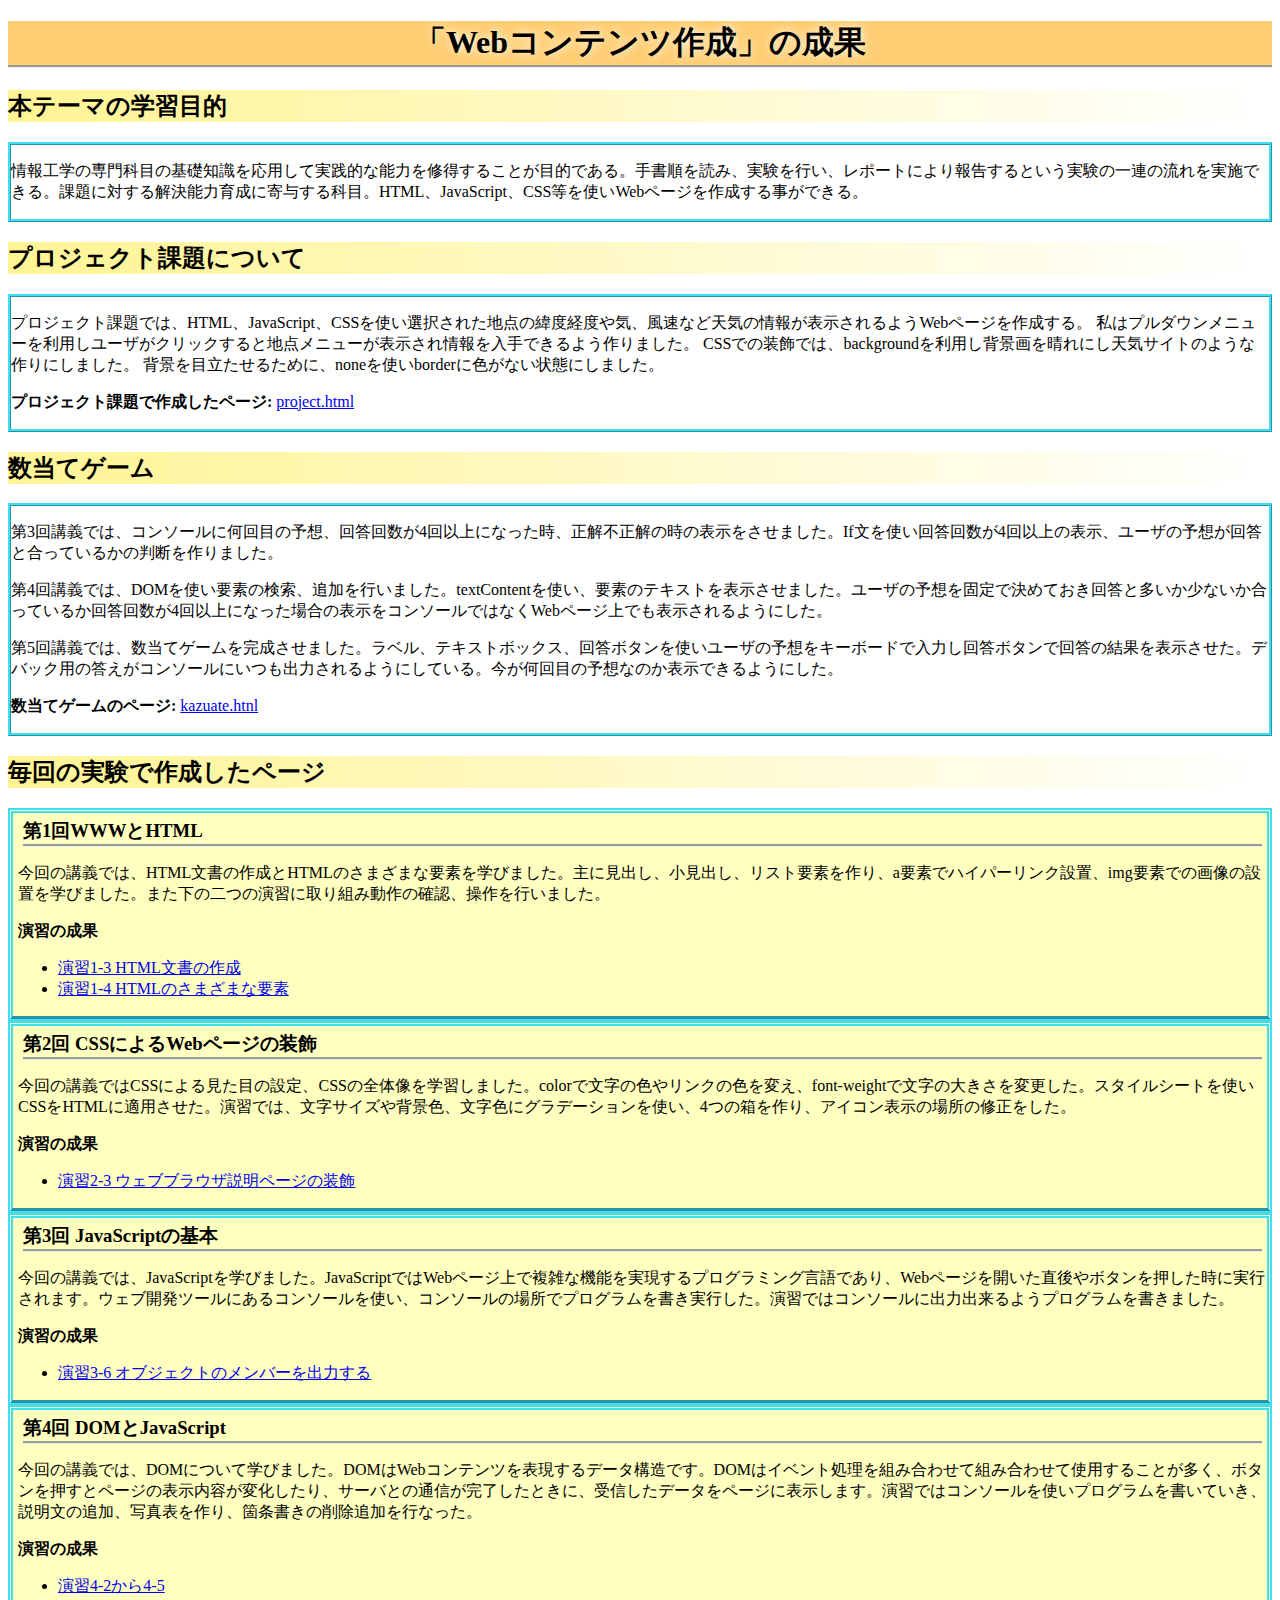
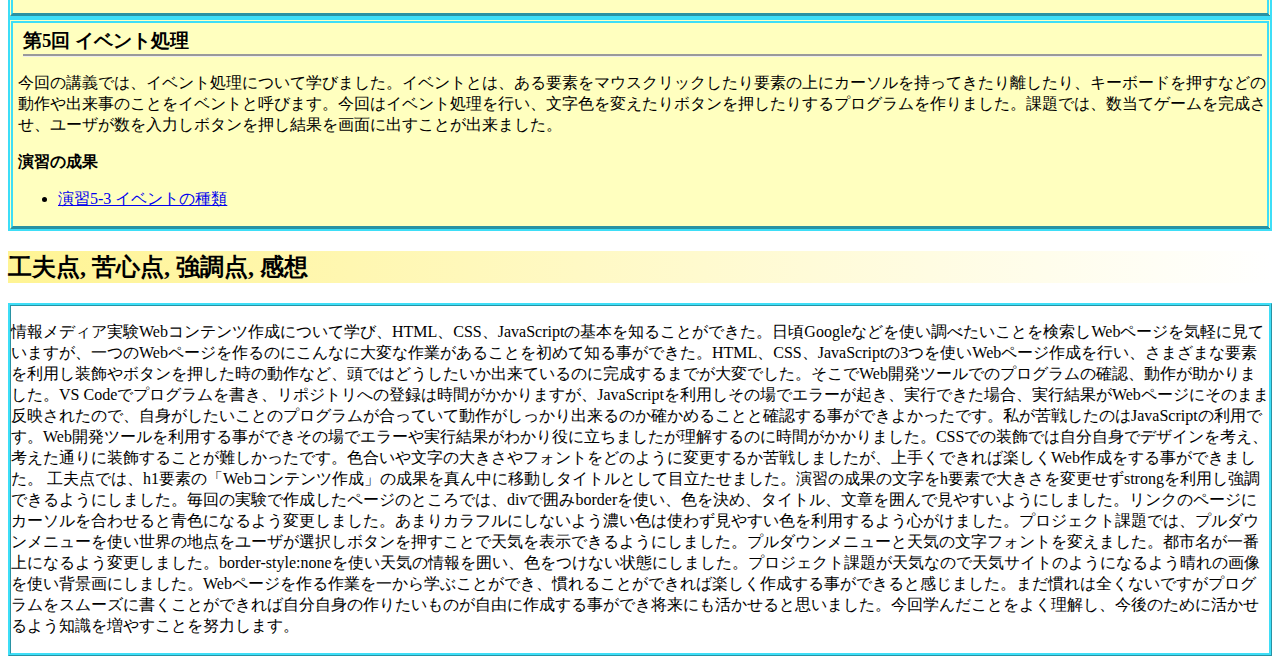
<file: index.html>
<!DOCTYPE html>
<html>
  <head>
    <meta charset="utf-8">
    <title>プロジェクト課題</title>
    <link rel="stylesheet" href="style.css">
  </head>

    <h1>「Webコンテンツ作成」の成果</h1>

    <h2 id="aaa">本テーマの学習目的</h2>
    <div id="en">
      <p>情報工学の専門科目の基礎知識を応用して実践的な能力を修得することが目的である。手書順を読み、実験を行い、レポートにより報告するという実験の一連の流れを実施できる。課題に対する解決能力育成に寄与する科目。HTML、JavaScript、CSS等を使いWebページを作成する事ができる。
      </p>
    </div>
   
    <h2 id="aaa">プロジェクト課題について</h2>
    <div id="en">
      <p>プロジェクト課題では、HTML、JavaScript、CSSを使い選択された地点の緯度経度や気、風速など天気の情報が表示されるようWebページを作成する。
      私はプルダウンメニューを利用しユーザがクリックすると地点メニューが表示され情報を入手できるよう作りました。
      CSSでの装飾では、backgroundを利用し背景画を晴れにし天気サイトのような作りにしました。
      背景を目立たせるために、noneを使いborderに色がない状態にしました。
      </p>
      <p><strong>プロジェクト課題で作成したページ:</strong>
      <a href="https://g284902022.github.io/medialabo/project.html" target="_blank">project.html</a>
      </p>
    </div>
    
    

    <h2 id="aaa">数当てゲーム</h2>
    <div id="en">
      <p>第3回講義では、コンソールに何回目の予想、回答回数が4回以上になった時、正解不正解の時の表示をさせました。If文を使い回答回数が4回以上の表示、ユーザの予想が回答と合っているかの判断を作りました。</p>
      <p>第4回講義では、DOMを使い要素の検索、追加を行いました。textContentを使い、要素のテキストを表示させました。ユーザの予想を固定で決めておき回答と多いか少ないか合っているか回答回数が4回以上になった場合の表示をコンソールではなくWebページ上でも表示されるようにした。</p>
      <p>第5回講義では、数当てゲームを完成させました。ラベル、テキストボックス、回答ボタンを使いユーザの予想をキーボードで入力し回答ボタンで回答の結果を表示させた。デバック用の答えがコンソールにいつも出力されるようにしている。今が何回目の予想なのか表示できるようにした。</p>
      <p><strong>数当てゲームのページ:</strong>
        <a href="https://g284902022.github.io/medialabo/kazuate.html" target="_blank">kazuate.htnl</a>
      </p>
    </div>
    

    <h2 id="aaa">毎回の実験で作成したページ</h2> 
    
    <div id="kougi">
      <h3>第1回WWWとHTML</h3>
    <p>今回の講義では、HTML文書の作成とHTMLのさまざまな要素を学びました。主に見出し、小見出し、リスト要素を作り、a要素でハイパーリンク設置、img要素での画像の設置を学びました。また下の二つの演習に取り組み動作の確認、操作を行いました。</p>
    <p><strong>演習の成果</strong></p>
    <ul>
      <li><a href="https://g284902022.github.io/medialabo/practice-html/structure.html" target="_blank">演習1-3 HTML文書の作成</a></li>
      <li><a href="https://g284902022.github.io/medialabo/practice-html/elements.html" target="_blank">演習1-4 HTMLのさまざまな要素</a></li>
    </ul>
    </div>
    
    <div id="kougi">
    <h3>第2回 CSSによるWebページの装飾</h3>
    <p>今回の講義ではCSSによる見た目の設定、CSSの全体像を学習しました。colorで文字の色やリンクの色を変え、font-weightで文字の大きさを変更した。スタイルシートを使いCSSをHTMLに適用させた。演習では、文字サイズや背景色、文字色にグラデーションを使い、4つの箱を作り、アイコン表示の場所の修正をした。</p>
    <p><strong>演習の成果</strong></p>
    <ul>
      <li><a href="https://g284902022.github.io/medialabo/practice-css/browser-intro.html" target="_brank">演習2-3 ウェブブラウザ説明ページの装飾</a></li>
    </ul>
    </div>

    <div id="kougi">
     <h3>第3回 JavaScriptの基本</h3>
    <p>今回の講義では、JavaScriptを学びました。JavaScriptではWebページ上で複雑な機能を実現するプログラミング言語であり、Webページを開いた直後やボタンを押した時に実行されます。ウェブ開発ツールにあるコンソールを使い、コンソールの場所でプログラムを書き実行した。演習ではコンソールに出力出来るようプログラムを書きました。</p>
    <p><strong>演習の成果</strong></p>
    <ul>
      <li><a href="https://g284902022.github.io/medialabo/practice-js/obj-practice.html" target="_brank">演習3-6 オブジェクトのメンバーを出力する</a></li>
    </ul> 
    </div>
    
    <div id="kougi">
      <h3>第4回 DOMとJavaScript</h3>
    <p>今回の講義では、DOMについて学びました。DOMはWebコンテンツを表現するデータ構造です。DOMはイベント処理を組み合わせて組み合わせて使用することが多く、ボタンを押すとページの表示内容が変化したり、サーバとの通信が完了したときに、受信したデータをページに表示します。演習ではコンソールを使いプログラムを書いていき、説明文の追加、写真表を作り、箇条書きの削除追加を行なった。</p>
    <p><strong>演習の成果</strong></p>
    <ul>
      <li><a href="practice-dom/dom-exercise.html" target="_brank">演習4-2から4-5</a></li>
    </ul>
    </div>
    
    <div id="kougi">
      <h3>第5回 イベント処理</h3>
    <p>今回の講義では、イベント処理について学びました。イベントとは、ある要素をマウスクリックしたり要素の上にカーソルを持ってきたり離したり、キーボードを押すなどの動作や出来事のことをイベントと呼びます。今回はイベント処理を行い、文字色を変えたりボタンを押したりするプログラムを作りました。課題では、数当てゲームを完成させ、ユーザが数を入力しボタンを押し結果を画面に出すことが出来ました。</p>
    <p><strong>演習の成果</strong></p>
    <ul>
      <li><a href="practice-event/event-list.html" target="_brank">演習5-3 イベントの種類</a></li>
    </ul>
    </div>

    <h2 id="aaa">工夫点, 苦心点, 強調点, 感想</h2>
    <div id="en">
      <p>情報メディア実験Webコンテンツ作成について学び、HTML、CSS、JavaScriptの基本を知ることができた。日頃Googleなどを使い調べたいことを検索しWebページを気軽に見ていますが、一つのWebページを作るのにこんなに大変な作業があることを初めて知る事ができた。HTML、CSS、JavaScriptの3つを使いWebページ作成を行い、さまざまな要素を利用し装飾やボタンを押した時の動作など、頭ではどうしたいか出来ているのに完成するまでが大変でした。そこでWeb開発ツールでのプログラムの確認、動作が助かりました。VS Codeでプログラムを書き、リポジトリへの登録は時間がかかりますが、JavaScriptを利用しその場でエラーが起き、実行できた場合、実行結果がWebページにそのまま反映されたので、自身がしたいことのプログラムが合っていて動作がしっかり出来るのか確かめることと確認する事ができよかったです。私が苦戦したのはJavaScriptの利用です。Web開発ツールを利用する事ができその場でエラーや実行結果がわかり役に立ちましたが理解するのに時間がかかりました。CSSでの装飾では自分自身でデザインを考え、考えた通りに装飾することが難しかったです。色合いや文字の大きさやフォントをどのように変更するか苦戦しましたが、上手くできれば楽しくWeb作成をする事ができました。
        工夫点では、h1要素の「Webコンテンツ作成」の成果を真ん中に移動しタイトルとして目立たせました。演習の成果の文字をh要素で大きさを変更せずstrongを利用し強調できるようにしました。毎回の実験で作成したページのところでは、divで囲みborderを使い、色を決め、タイトル、文章を囲んで見やすいようにしました。リンクのページにカーソルを合わせると青色になるよう変更しました。あまりカラフルにしないよう濃い色は使わず見やすい色を利用するよう心がけました。プロジェクト課題では、プルダウンメニューを使い世界の地点をユーザが選択しボタンを押すことで天気を表示できるようにしました。プルダウンメニューと天気の文字フォントを変えました。都市名が一番上になるよう変更しました。border-style:noneを使い天気の情報を囲い、色をつけない状態にしました。プロジェクト課題が天気なので天気サイトのようになるよう晴れの画像を使い背景画にしました。Webページを作る作業を一から学ぶことができ、慣れることができれば楽しく作成する事ができると感じました。まだ慣れは全くないですがプログラムをスムーズに書くことができれば自分自身の作りたいものが自由に作成する事ができ将来にも活かせると思いました。今回学んだことをよく理解し、今後のために活かせるよう知識を増やすことを努力します。
    </p>
    </div>
  </body>
</html>
</file>
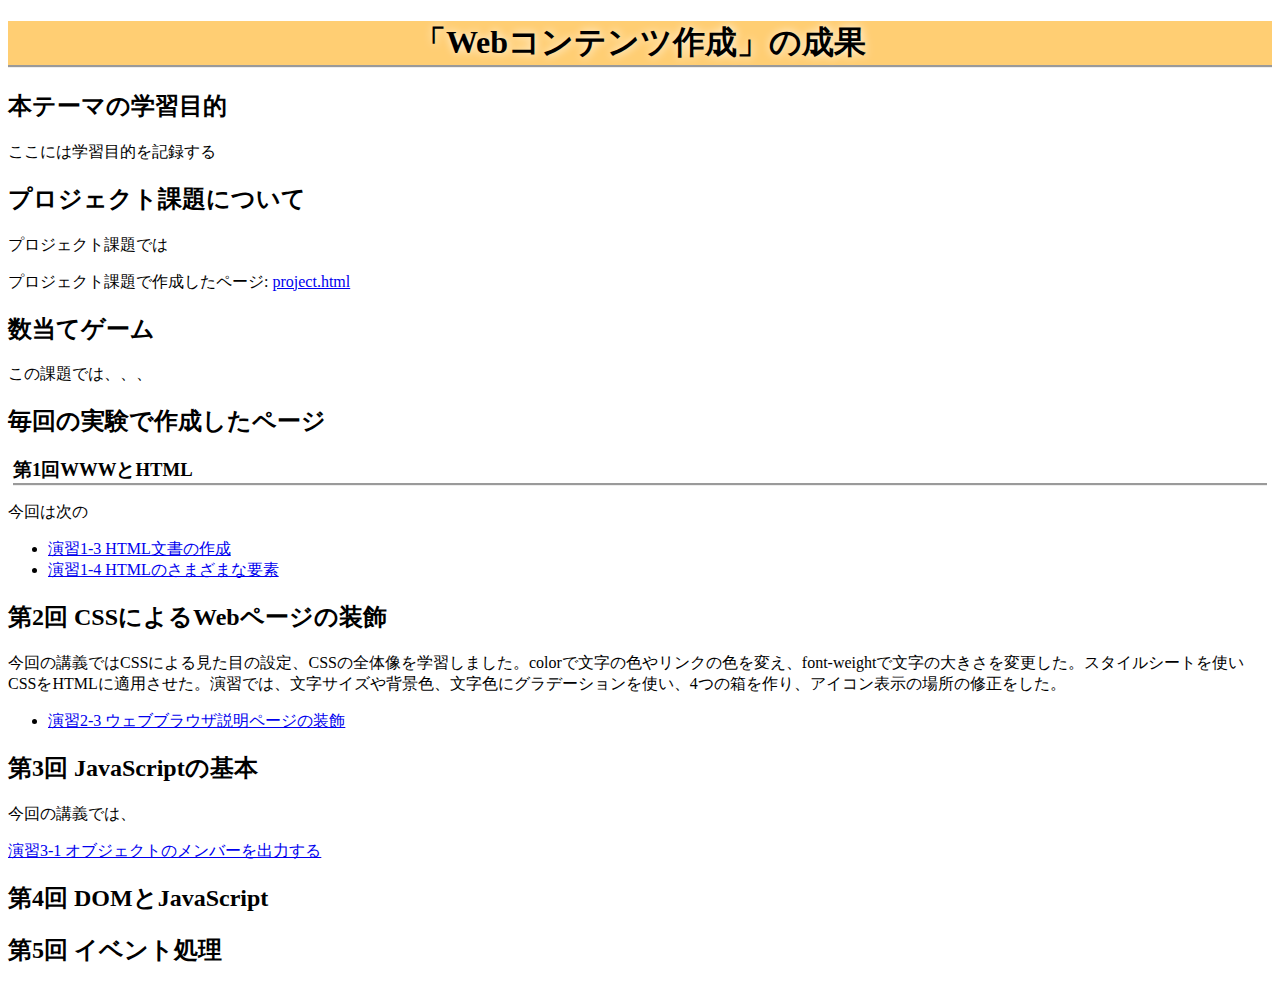
<file: index2.html>
<!DOCTYPE html>
<html>
  <head>
    <meta charset="utf-8">
    <title>プロジェクト課題</title>
    <link rel="stylesheet" href="style.css">
  </head>
  <body>
    <h1>「Webコンテンツ作成」の成果</h1>
    <h2>本テーマの学習目的</h2>
    <p>ここには学習目的を記録する</p>
    <h2>プロジェクト課題について</h2>
    <p>プロジェクト課題では</p>
    <p>プロジェクト課題で作成したページ:
      <a href="https://g284902022.github.io/medialabo/project.html" target="_blank">project.html</a>
    </p>
    <h2>数当てゲーム</h2>
    <p>この課題では、、、</p>
    <h2>毎回の実験で作成したページ</h2>
    <div>
      <h3>第1回WWWとHTML</h3>
    <p>今回は次の</p>
    <ul>
      <li><a href="https://g284902022.github.io/medialabo/practice-html/structure.html" target="_blank">演習1-3 HTML文書の作成</a></li>
      <li><a href="https://g284902022.github.io/medialabo/practice-html/elements.html" target="_blank">演習1-4 HTMLのさまざまな要素</a></li>
    </ul>
    </div>
    

    <h2>第2回 CSSによるWebページの装飾</h2>
    <p>今回の講義ではCSSによる見た目の設定、CSSの全体像を学習しました。colorで文字の色やリンクの色を変え、font-weightで文字の大きさを変更した。スタイルシートを使いCSSをHTMLに適用させた。演習では、文字サイズや背景色、文字色にグラデーションを使い、4つの箱を作り、アイコン表示の場所の修正をした。</p>
    <ul>
      <li><a href="https://g284902022.github.io/medialabo/practice-css/browser-intro.html" target="_brank">演習2-3 ウェブブラウザ説明ページの装飾</a></li>
    </ul>
    <h2>第3回 JavaScriptの基本</h2>
    <p>今回の講義では、</p>
    <li><a href="https://g284902022.github.io/medialabo/practice-js/obj-practice.html" target="_brank">演習3-1 オブジェクトのメンバーを出力する</a></li>

    <h2>第4回 DOMとJavaScript</h2>

    <h2>第5回 イベント処理</h2>

  </body>
</html>
</file>
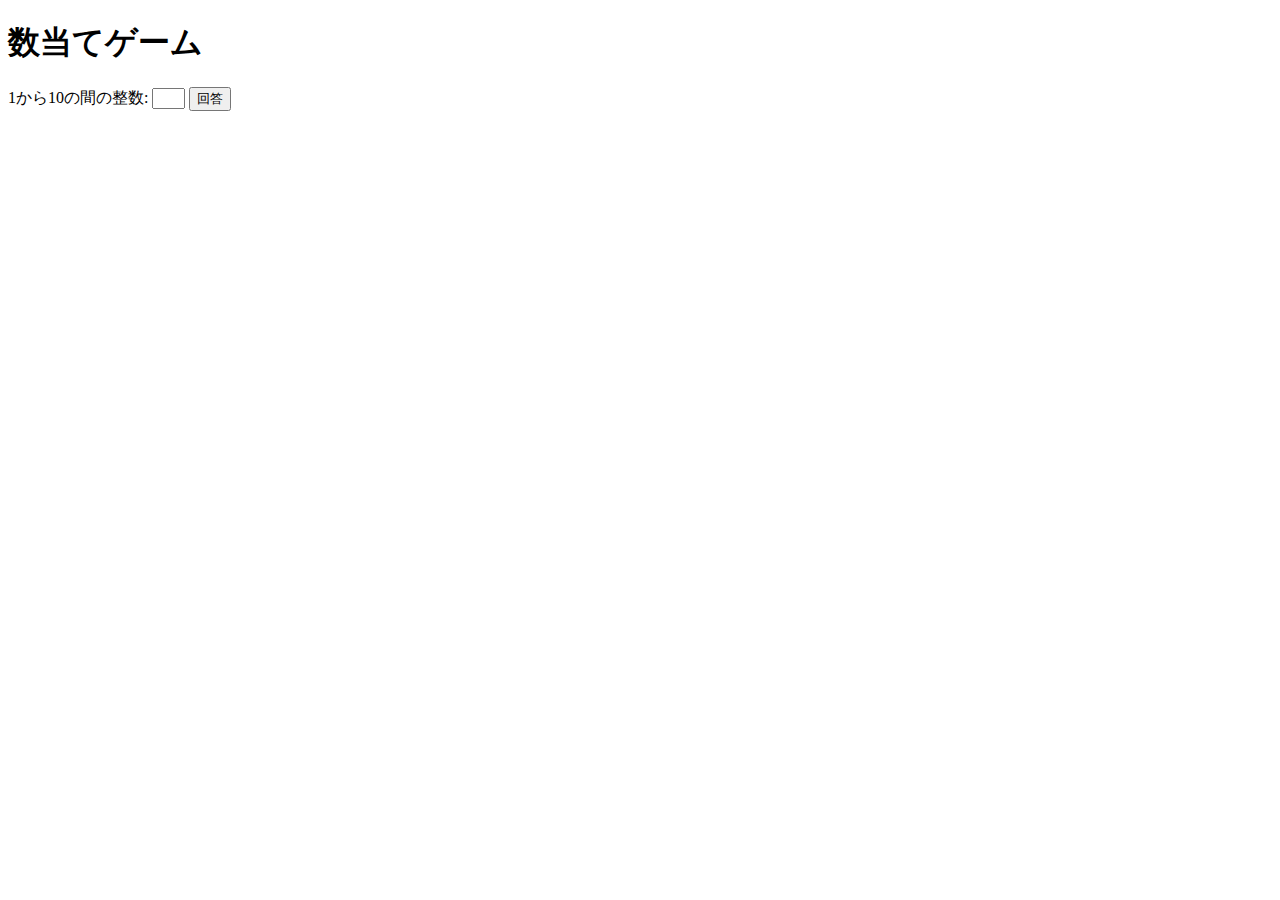
<file: kazuate.html>
<!DOCTYPE html>
<html>
  <head>
    <meta charset="utf-8">
    <title>数当てゲーム</title>
    <script src="kazuate.js" defer></script>
  </head>

  <body>
    <h1>数当てゲーム</h1>
    <label for="yosoo">1から10の間の整数: </label>
    <input type="text" name="yosoo" size="1">
    <button id="hantei">回答</button>

    <p><span id="kaisu"></span><span id="kaime"></span><span id="answer"></span></p>
    <p id="result"></p>
  </body>
</html>
</file>
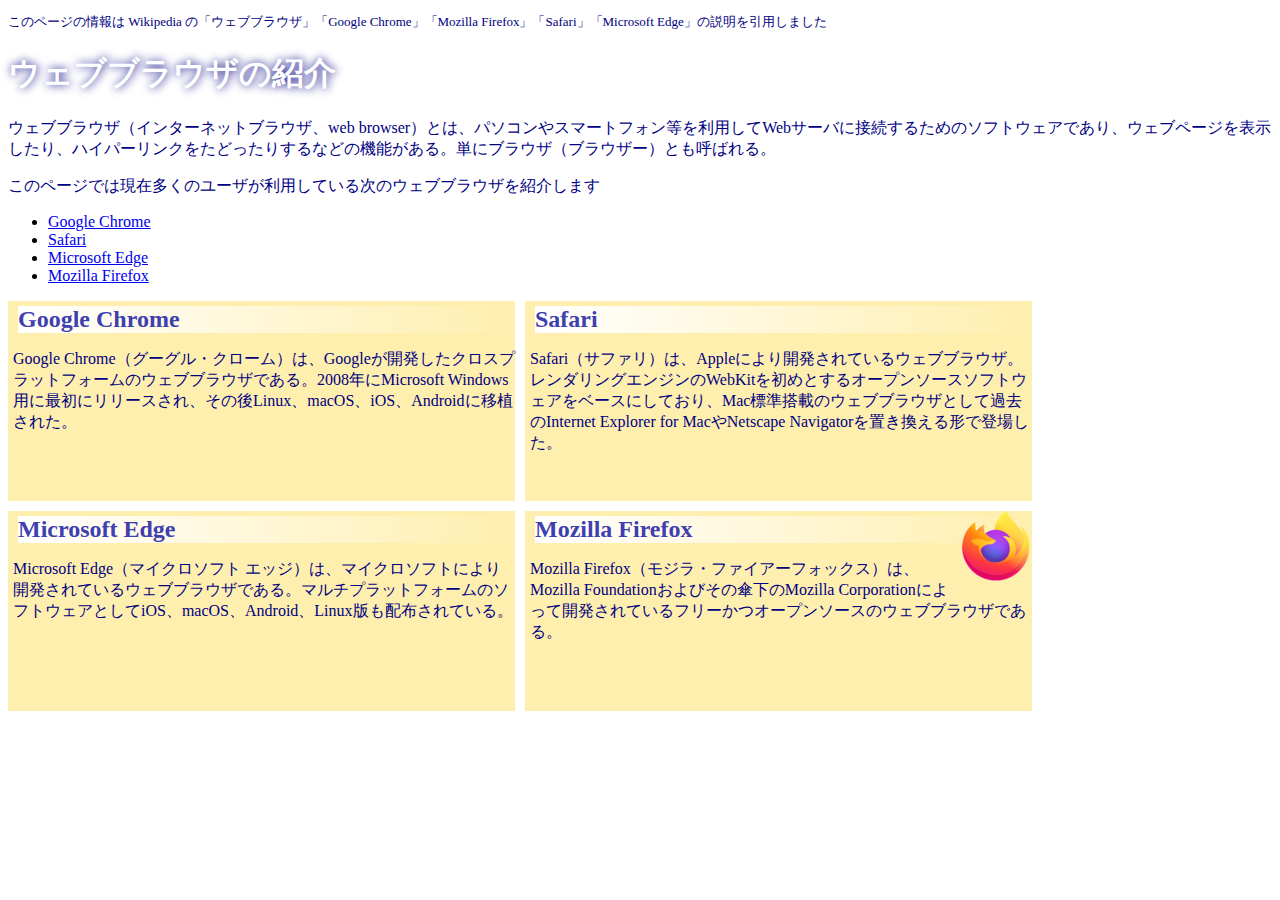
<file: practice-css/browser-intro.html>
<!doctype html>
<html lang="ja">
<head>
    <meta charset="utf-8">
    <title>ウェブブラウザの紹介</title>
	<link rel="stylesheet" href="browser-intro.css">
</head>

<body>

<p class="info">このページの情報は Wikipedia の「ウェブブラウザ」「Google Chrome」「Mozilla Firefox」「Safari」「Microsoft Edge」の説明を引用しました</p>

<h1>ウェブブラウザの紹介</h1>

<p>ウェブブラウザ（インターネットブラウザ、web browser）とは、パソコンやスマートフォン等を利用してWebサーバに接続するためのソフトウェアであり、ウェブページを表示したり、ハイパーリンクをたどったりするなどの機能がある。単にブラウザ（ブラウザー）とも呼ばれる。</p>

<p>このページでは現在多くのユーザが利用している次のウェブブラウザを紹介します</p>
<ul>
	<li><a href="https://ja.wikipedia.org/wiki/Google_Chrome">Google Chrome<a></li>
	<li><a href="https://ja.wikipedia.org/wiki/Safari">Safari</a></li>
	<li><a href="https://ja.wikipedia.org/wiki/Microsoft_Edge">Microsoft Edge</a></li>
	<li><a href="https://ja.wikipedia.org/wiki/Mozilla_Firefox">Mozilla Firefox</a></li>
</ul>


<div id="zentai">

<div>
<h2>Google Chrome</h2>
<p>Google Chrome（グーグル・クローム）は、Googleが開発したクロスプラットフォームのウェブブラウザである。2008年にMicrosoft Windows用に最初にリリースされ、その後Linux、macOS、iOS、Androidに移植された。</p>
</div>

<div>
<h2>Safari</h2>
<p>Safari（サファリ）は、Appleにより開発されているウェブブラウザ。レンダリングエンジンのWebKitを初めとするオープンソースソフトウェアをベースにしており、Mac標準搭載のウェブブラウザとして過去のInternet Explorer for MacやNetscape Navigatorを置き換える形で登場した。</p>
</div>

<div>
<h2>Microsoft Edge</h2>
<p>Microsoft Edge（マイクロソフト エッジ）は、マイクロソフトにより開発されているウェブブラウザである。マルチプラットフォームのソフトウェアとしてiOS、macOS、Android、Linux版も配布されている。</p>
</div>

<div>
<img src="firefox_icon.png">
<h2>Mozilla Firefox</h2>
<p>Mozilla Firefox（モジラ・ファイアーフォックス）は、Mozilla Foundationおよびその傘下のMozilla Corporationによって開発されているフリーかつオープンソースのウェブブラウザである。</p>
</div>

</div>

</body>

</html>
</file>
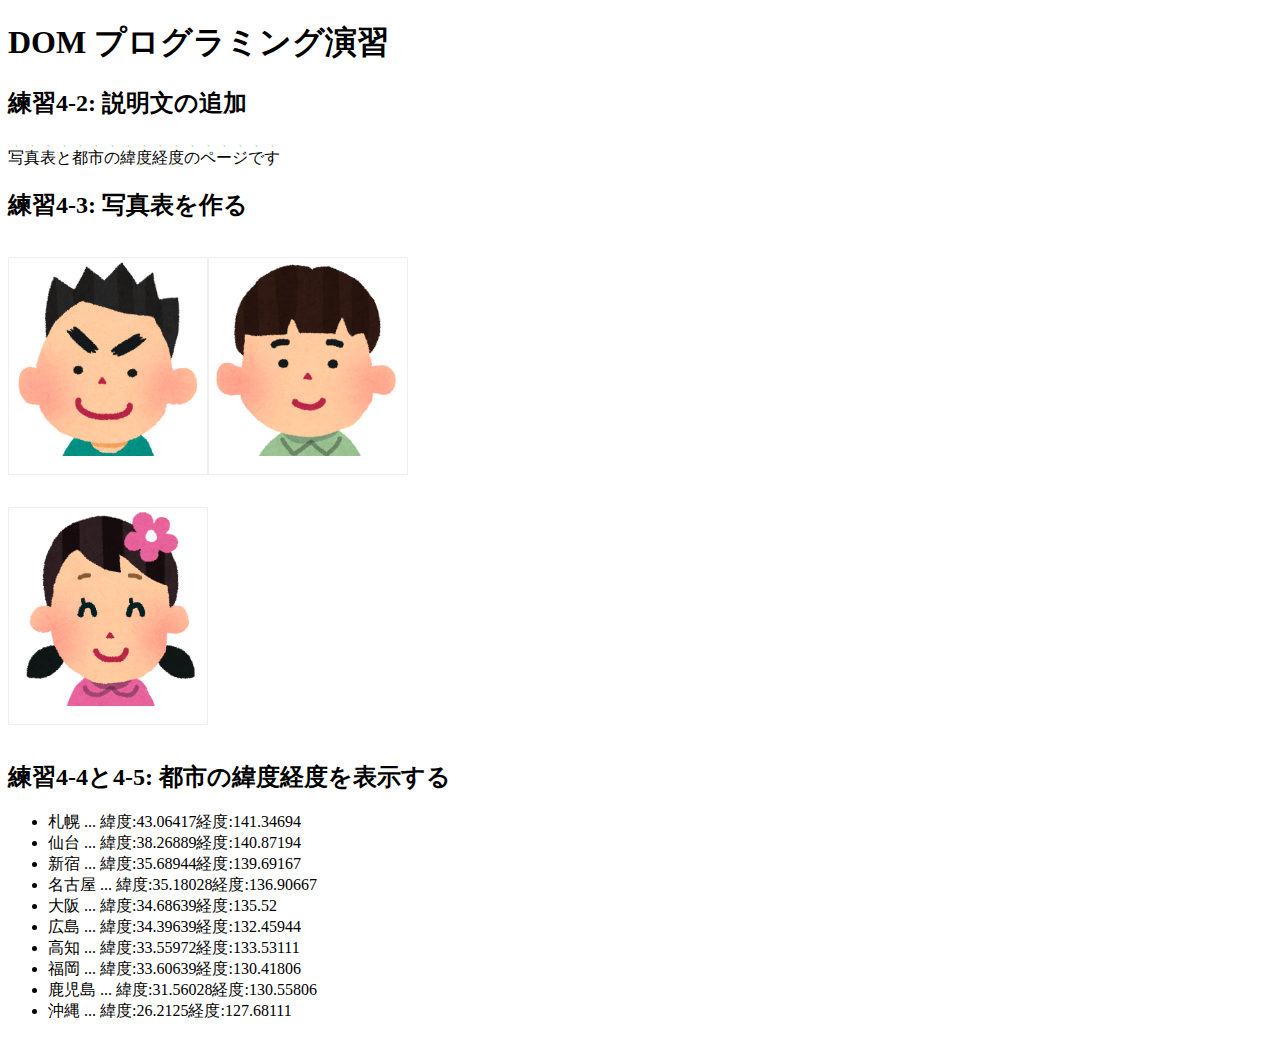
<file: practice-dom/dom-exercise.html>
<!DOCTYPE html>
<html>
  <head>
    <title>練習4-2から4-5</title>
	<link rel="stylesheet" href="dom-exercise.css">
	<script src="dom-exercise.js" defer></script>
  </head>

  <body>
	  <!-- 注意: 
		  このファイルをエディタで直接編集しないこと！
	  -->

	  <h1>DOM プログラミング演習</h1>

	  <h2 id="ex42">練習4-2: 説明文の追加</h2>

	  <h2>練習4-3: 写真表を作る</h2>
	  <div id="phototable"></div>

	  <h2>練習4-4と4-5: 都市の緯度経度を表示する</h2>
	  <ul id="location">
		<li>この要素は JavaScript プログラムで削除すること</li>
		<li>この要素は JavaScript プログラムで削除すること</li>
		<li>この要素は JavaScript プログラムで削除すること</li>
	  </ul>
  </body>
</html>
</file>
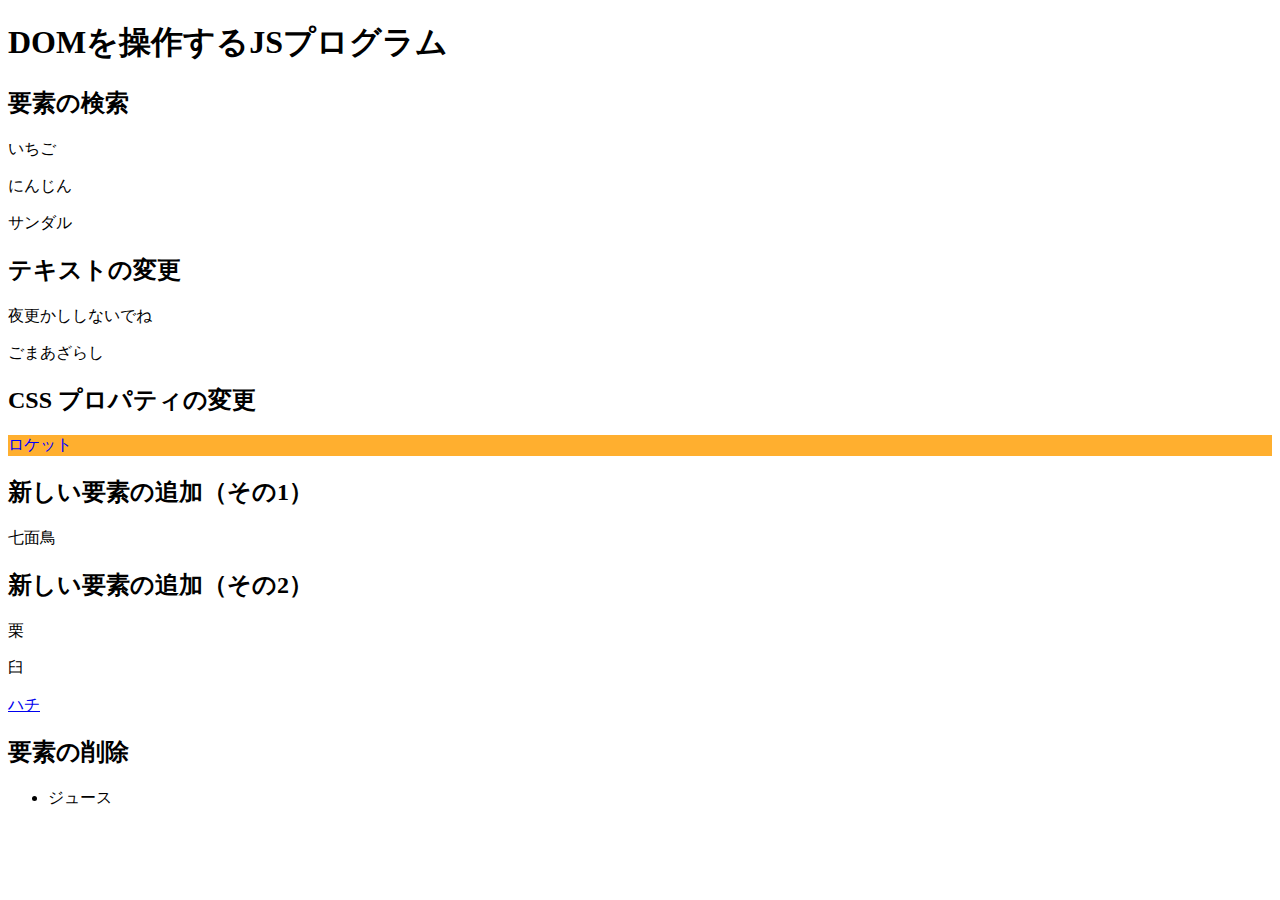
<file: practice-dom/dom-intro.html>
<!DOCTYPE html>
<html>
  <head>
    <title>DOMを操作するJSプログラム</title>
  </head>

  <body>
	  <h1>DOMを操作するJSプログラム</h1>
	  <script src="dom-intro.js" defer></script>

	  <h2>要素の検索</h2>
	  <p id="strawberry">いちご</p>
	  <p class="cands">にんじん</p>
	  <p class="cands">サンダル</p>

	  <h2>テキストの変更</h2>
	  <p id="yacht">ヨット</p>
	  <p>ごま<span id="solt">しお</span></p>

	  <h2>CSS プロパティの変更</h2>
	  <p id="rocket">ロケット</p>
	  
	  <h2 id="addition">新しい要素の追加（その1）</h2>

	  <h2>新しい要素の追加（その2）</h2>
	  <div id="sarukani">
		  <p>栗</p>
		  <p>臼</p>
	  </div>

	  <h2>要素の削除</h2>
	  <ul>
		  <li id="whale">クジラ</li>
		  <li>ジュース</li>
	  </ul>
  </body>
</html>
</file>
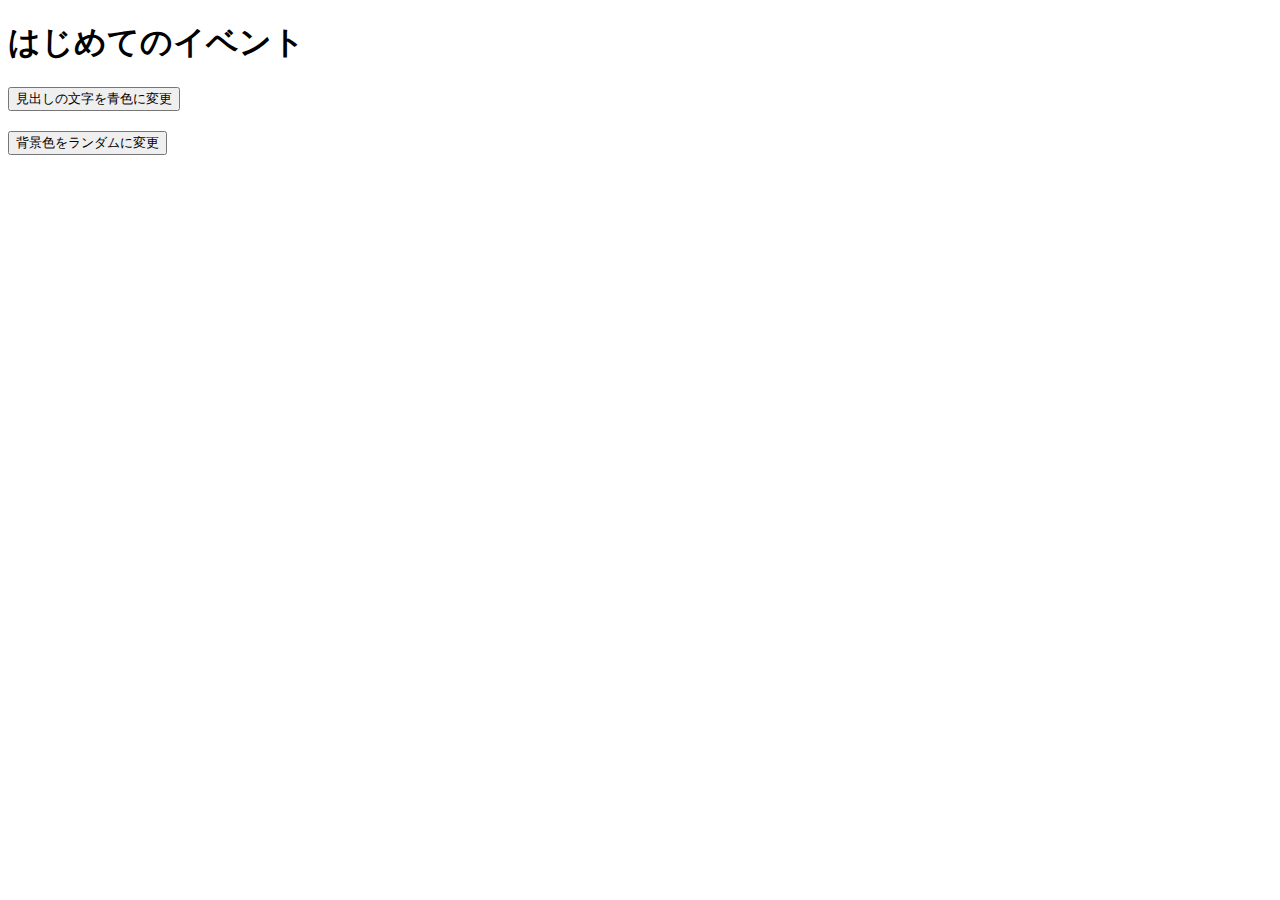
<file: practice-event/event-intro.html>
<!DOCTYPE html>
<html>
  <head>
    <title>はじめてのイベント</title>
	<link rel="stylesheet" href="event-intro.css">
	<script src="event-intro.js" defer></script>
  </head>

  <body>
    <h1>はじめてのイベント</h1>
	<button id="blue">見出しの文字を青色に変更</button>
	<button id="random">背景色をランダムに変更</button>
  </body>
</html>
</file>
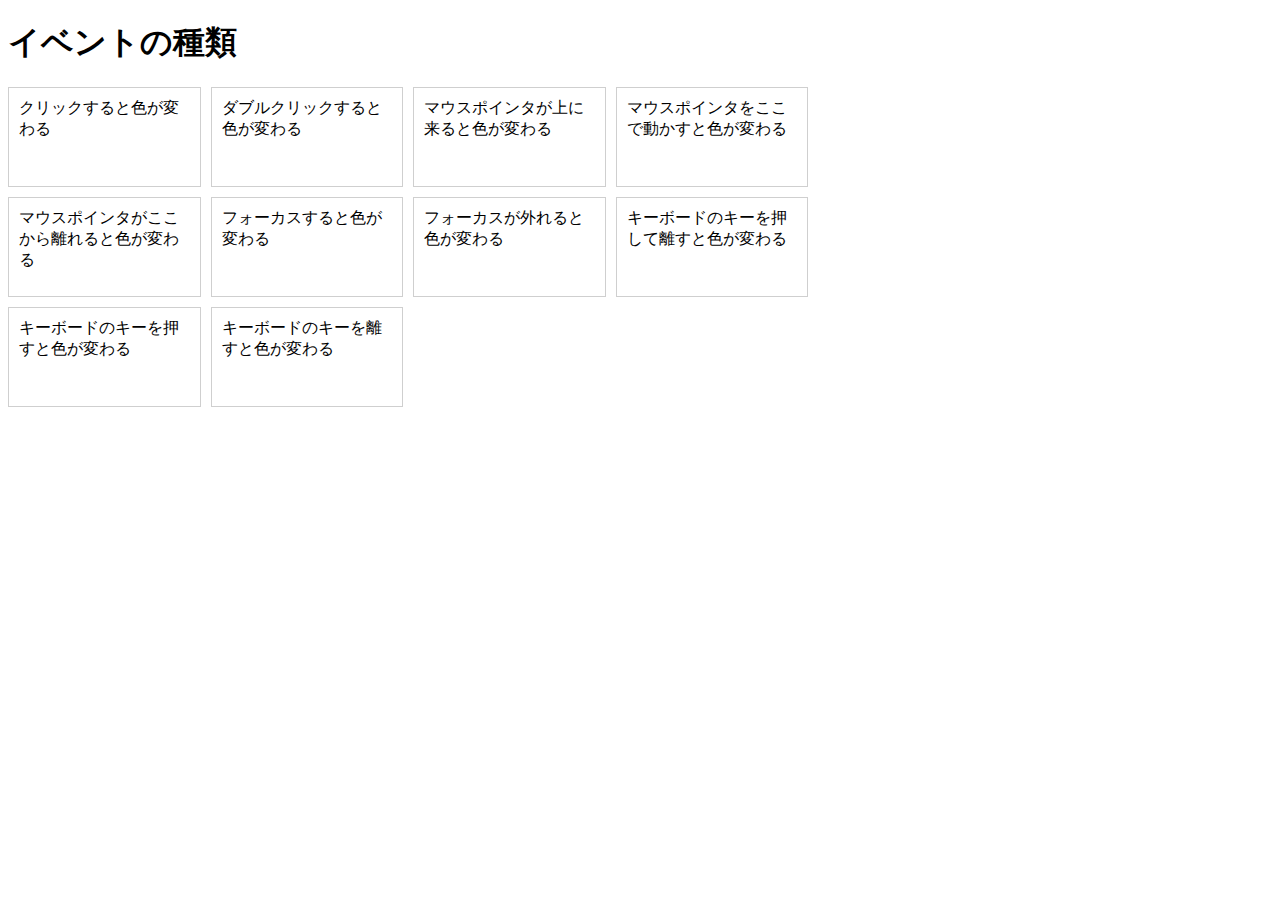
<file: practice-event/event-list.html>
<!DOCTYPE html>
<html>
  <head>
    <title>イベントの種類</title>
	<link rel="stylesheet" href="event-list.css">
	<script src="event-list.js" defer></script>
  </head>

  <body>
    <h1>イベントの種類</h1>
	<div id="main">
		<div class="cell" id="cell1">クリックすると色が変わる</div>
		<div class="cell" id="cell2">ダブルクリックすると色が変わる</div>
		<div class="cell" id="cell3">マウスポインタが上に来ると色が変わる</div>
		<div class="cell" id="cell4">マウスポインタをここで動かすと色が変わる</div>

		<div class="cell" id="cell5">マウスポインタがここから離れると色が変わる</div>
		<div class="cell" id="cell6" tabindex="1">フォーカスすると色が変わる</div>
		<div class="cell" id="cell7" tabindex="2">フォーカスが外れると色が変わる</div>
		<div class="cell" id="cell8" tabindex="3">キーボードのキーを押して離すと色が変わる</div>
		<div class="cell" id="cell9" tabindex="4">キーボードのキーを押すと色が変わる</div>
		<div class="cell" id="cell10" tabindex="5">キーボードのキーを離すと色が変わる</div>
  </body>
</html>
</file>
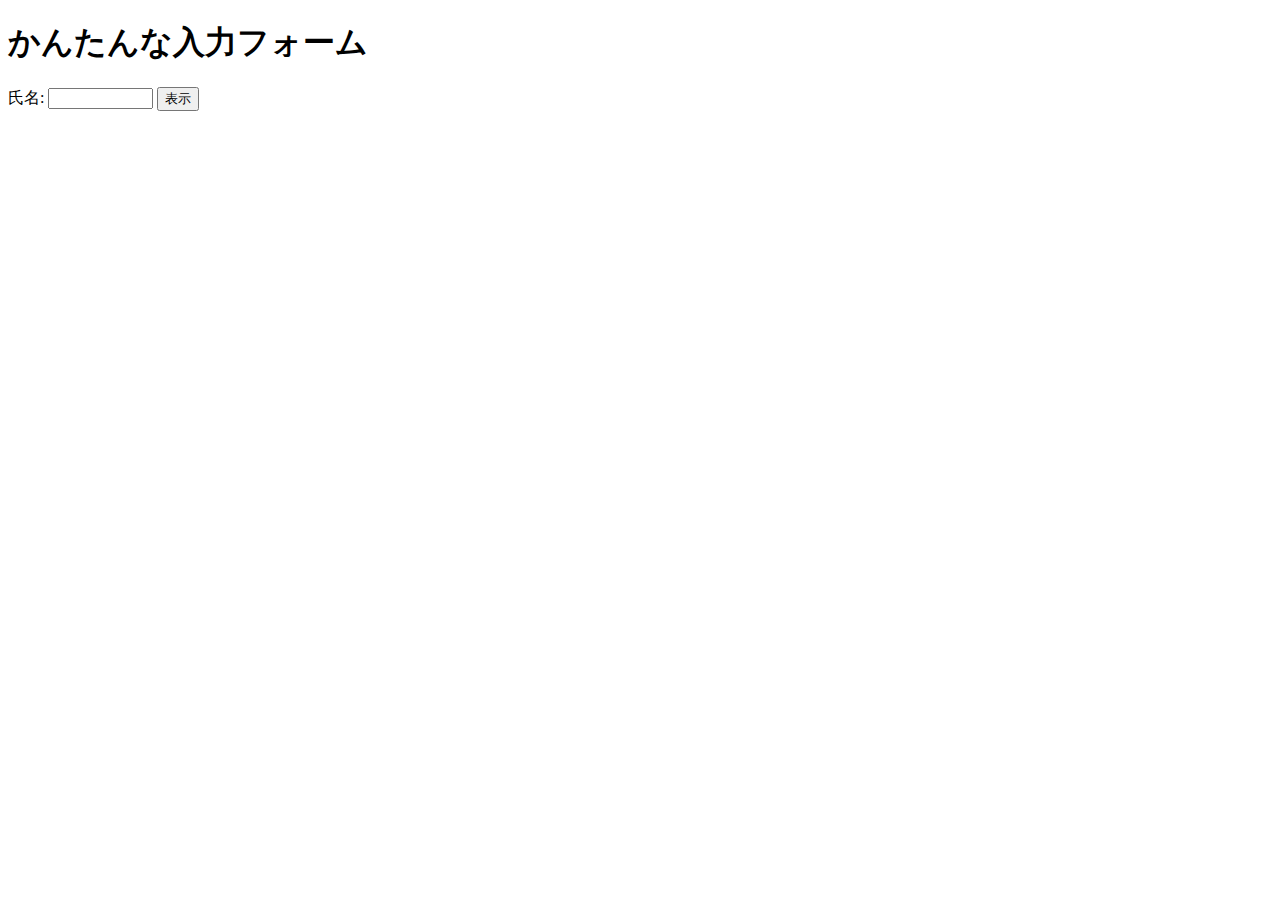
<file: practice-event/input-demo.html>
<!DOCTYPE html>
<html>
  <head>
    <title>かんたんな入力フォーム</title>
	<script src="input-demo.js" defer></script>
  </head>

  <body>
    <h1>かんたんな入力フォーム</h1>
	<label for="shimei">氏名: </label>
	<input type="text" name="shimei" size="10">
	<button id="print">表示</button>
  </body>
</html>
</file>
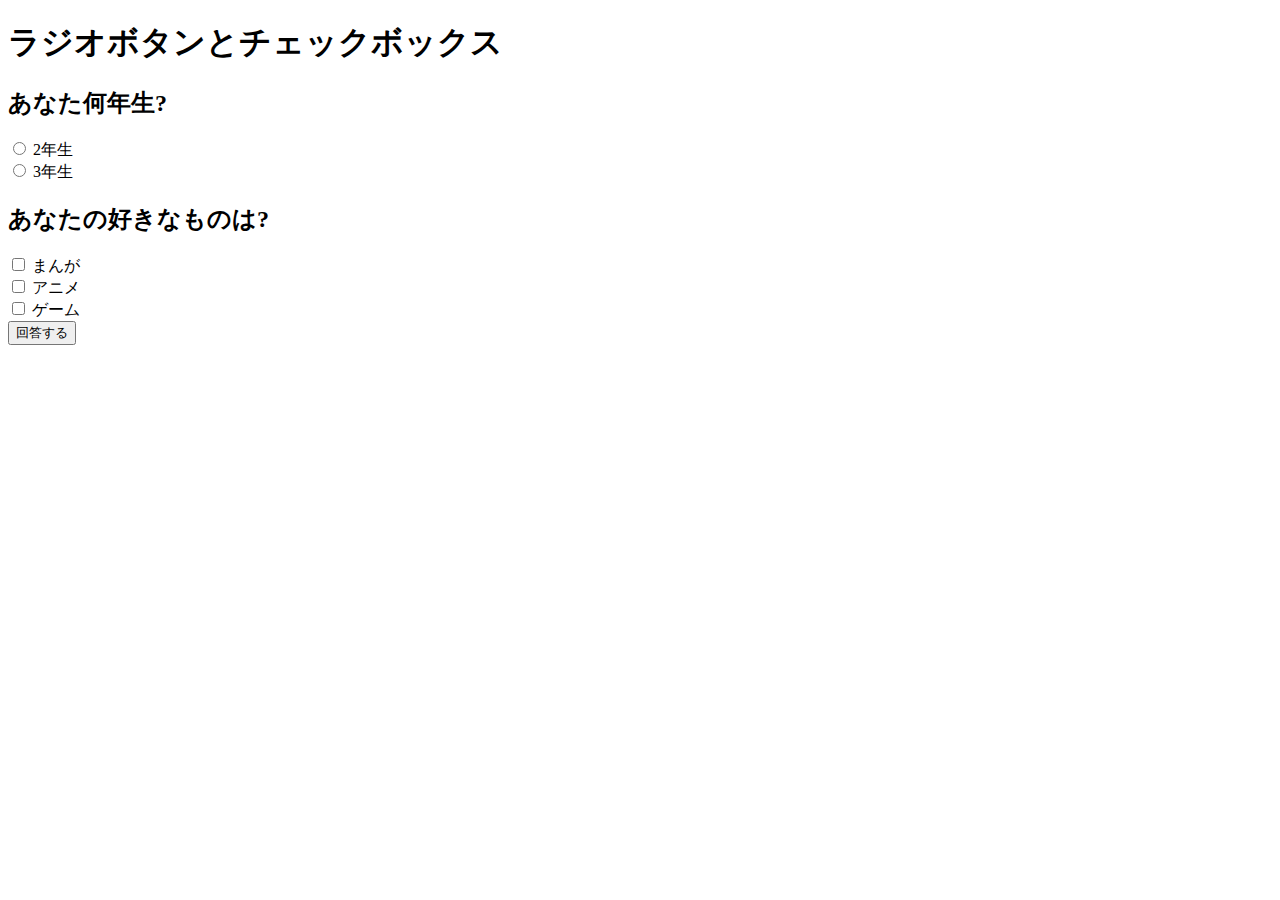
<file: practice-event/radio-checkbox-demo.html>
<!DOCTYPE html>
<html>
  <head>
    <title>ラジオボタンとチェックボックス</title>
	<script src="radio-checkbox-demo.js" defer></script>
  </head>

  <body>
    <h1>ラジオボタンとチェックボックス</h1>
	<h2>あなた何年生?</h2>
	<div>
		<input type="radio" name="year" id="year2" value="2">
		<label for="year2">2年生</label>
	</div>
	<div>
		<input type="radio" name="year" id="year3" value="3">
		<label for="year3">3年生</label>
	</div>

	<h2>あなたの好きなものは?</h2>
	<div>
		<input type="checkbox" name="hobby" id="manga" value="manga">
		<label for="manga">まんが</label>
	</div>
	<div>
		<input type="checkbox" name="hobby" id="anime" value="anime">
		<label for="anime">アニメ</label>
	</div>
	<div>
		<input type="checkbox" name="hobby" id="game" value="game">
		<label for="game">ゲーム</label>
	</div>

	<div>
		<button id="answer">回答する</button>
	</div>
  </body>
</html>
</file>
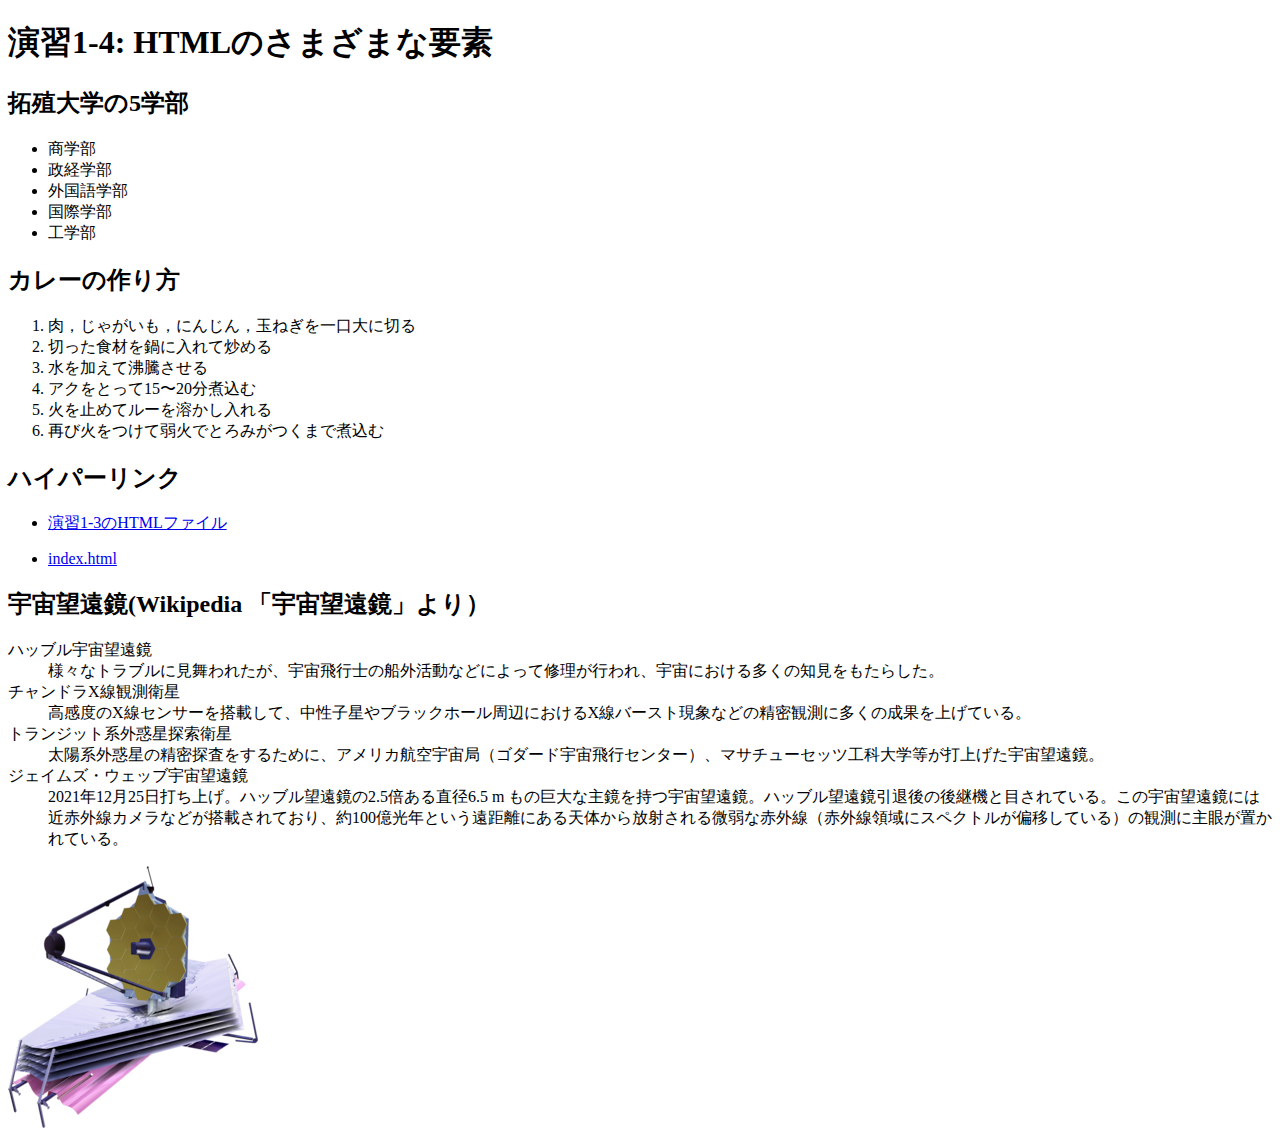
<file: practice-html/elements.html>
<!DOCTYPE html>
<html>
  <head>
    <meta charset="utf-8">
    <title>演習1-4: HTMLのさまざまな要素</title>
  </head>
  <body>
	<h1>演習1-4: HTMLのさまざまな要素</h1>
		<h2>拓殖大学の5学部</h2>
		<ul>
			<li>商学部</li>
			<li>政経学部</li>
			<li>外国語学部</li>
			<li>国際学部</li>
			<li>工学部</li>
		</ul>
			
		<h2>カレーの作り方</h2>
		<ol>
			<li>肉，じゃがいも，にんじん，玉ねぎを一口大に切る</li>
			<li>切った食材を鍋に入れて炒める</li>
			<li>水を加えて沸騰させる</li>
			<li>アクをとって15〜20分煮込む</li>
			<li>火を止めてルーを溶かし入れる</li>
			<li>再び火をつけて弱火でとろみがつくまで煮込む</li>
		</ol>
			
		<h2>ハイパーリンク</h2>
		<ul>
			<li><p><a href="structure.html" title="演習1-3のHTMLファイルです" target="_blank">演習1-3のHTMLファイル</a></p></li>
			<li><p><a href="../index.html" title="index.htmlです" target="_blank">index.html</a></p></li>
		</ul>
			
		<h2>宇宙望遠鏡(Wikipedia 「宇宙望遠鏡」より）</h2>
			<dl>
				<dt>ハッブル宇宙望遠鏡</dt>
				<dd>様々なトラブルに見舞われたが、宇宙飛行士の船外活動などによって修理が行われ、宇宙における多くの知見をもたらした。</dd>
				<dt>チャンドラX線観測衛星</dt>
				<dd>高感度のX線センサーを搭載して、中性子星やブラックホール周辺におけるX線バースト現象などの精密観測に多くの成果を上げている。</dd>
				<dt>トランジット系外惑星探索衛星</dt>
				<dd>太陽系外惑星の精密探査をするために、アメリカ航空宇宙局（ゴダード宇宙飛行センター）、マサチューセッツ工科大学等が打上げた宇宙望遠鏡。</dd>
				<dt>ジェイムズ・ウェッブ宇宙望遠鏡</dt>
				<dd>2021年12月25日打ち上げ。ハッブル望遠鏡の2.5倍ある直径6.5 m もの巨大な主鏡を持つ宇宙望遠鏡。ハッブル望遠鏡引退後の後継機と目されている。この宇宙望遠鏡には近赤外線カメラなどが搭載されており、約100億光年という遠距離にある天体から放射される微弱な赤外線（赤外線領域にスペクトルが偏移している）の観測に主眼が置かれている。</dd>
			</dl>
			<img src="JWST_spacecraft_model_2.png">
  </body>
</html>
</file>
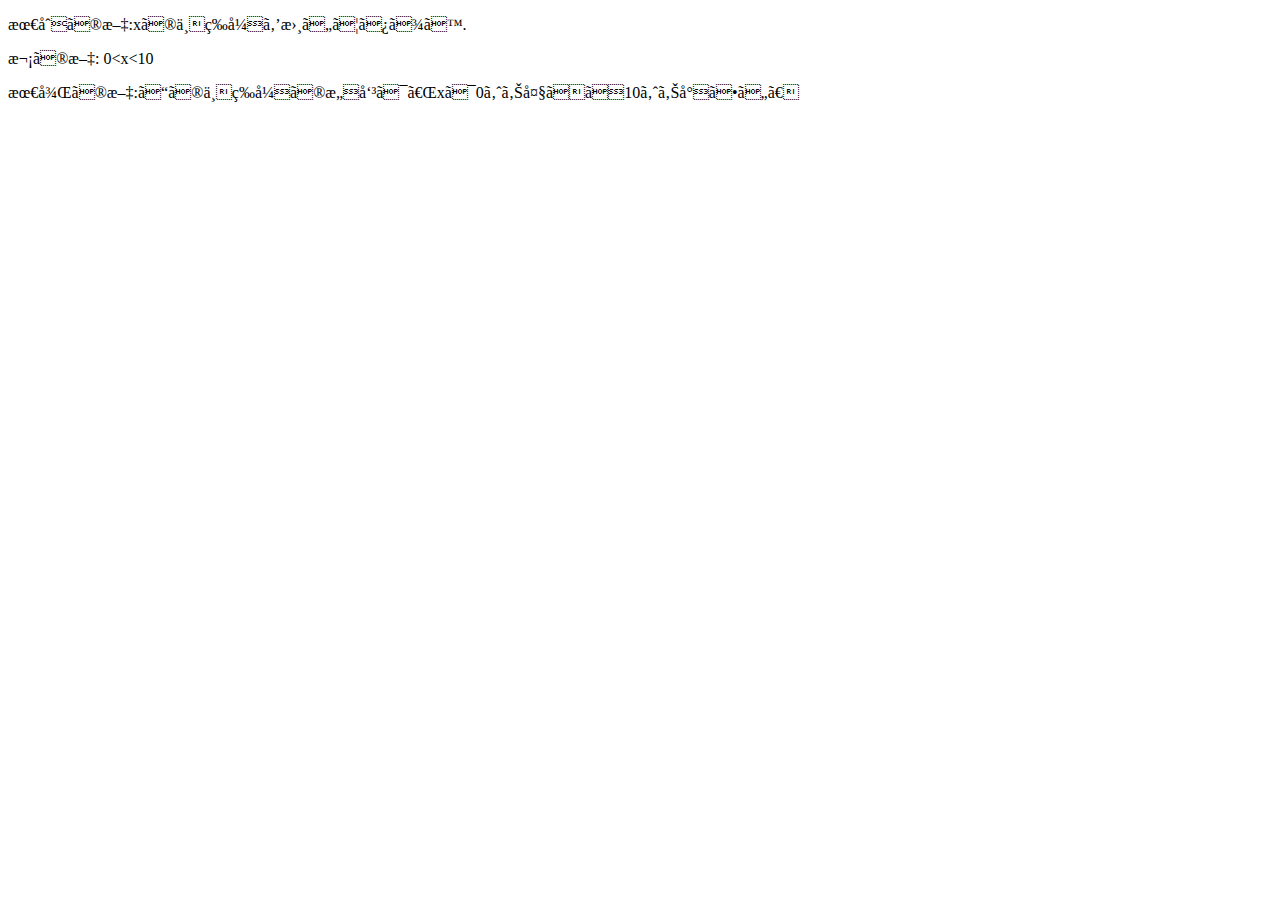
<file: practice-html/structure.html>
<!DOCTYPE html>
<html>
   <html>
      <meta charset=""utf-8>
      <title>演習1-3</title>
   </html>
   <body>
      <p>最初の文:xの不等式を書いてみます.</p>
      <p>次の文: 0&lt;x&lt;10</p>
      <p>最後の文:この不等式の意味は「xは0より大きく10より小さい」</p>
   </body>
<!--
   <p>これは不要な文章です．</p>
-->
</file>
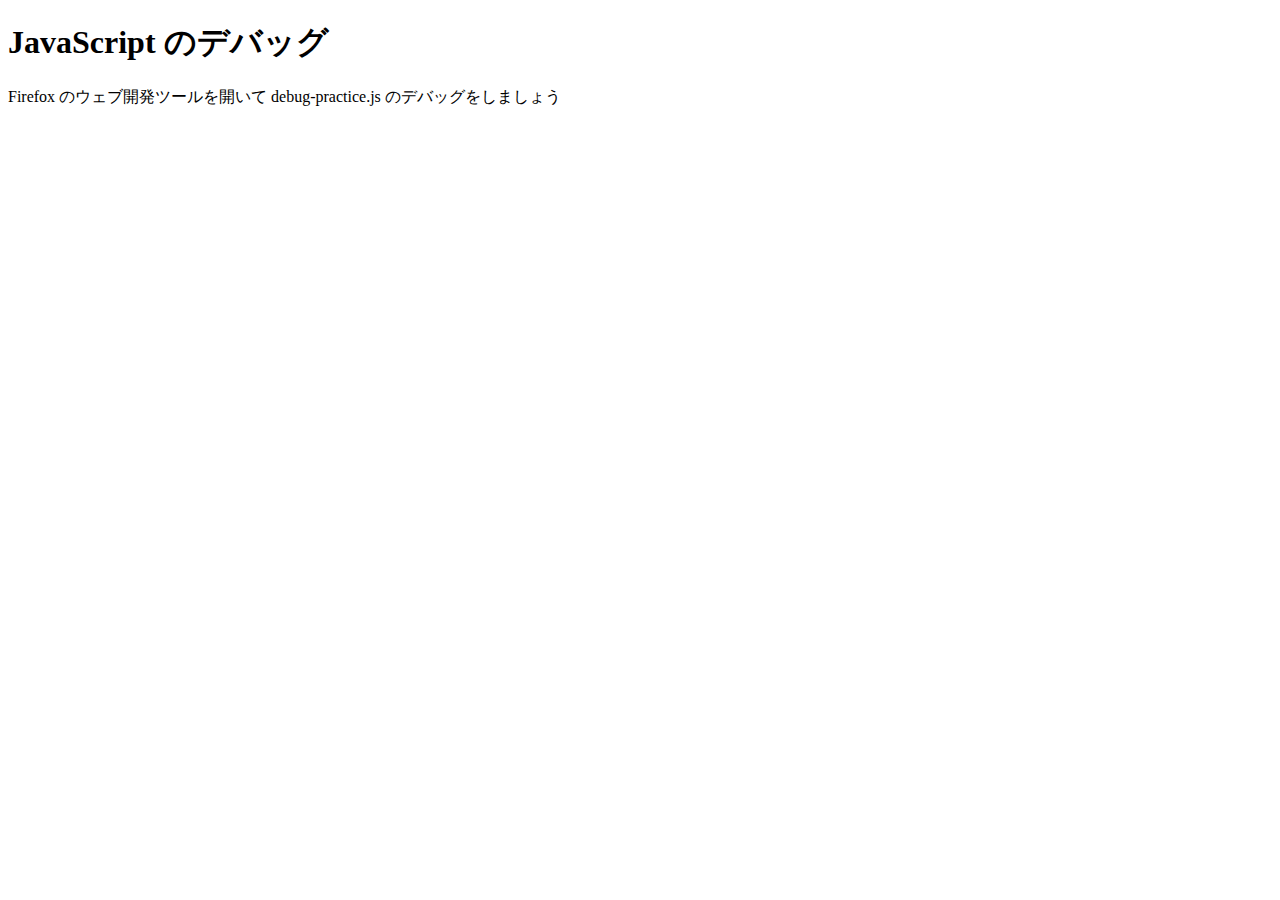
<file: practice-js/debug-practice.html>
<!DOCTYPE html>
<html>
  <head>
    <meta charset="utf-8">
    <title>JavaScript のデバッグ</title>
	<script src="debug-practice.js" defer></script>
  </head>

  <body>
    <h1>JavaScript のデバッグ</h1>

    <p>Firefox のウェブ開発ツールを開いて debug-practice.js のデバッグをしましょう</p>
  </body>
</html>
</file>
<file: style.css>
h1 {
	color: rgb(0, 0, 0);
	text-shadow: rgb(255, 255, 255) 1px 0 10px;
    /* background: linear-gradient(0.25turn, rgb(255, 206, 115), white); */
    background-color:rgb(255, 206, 115);
    border-bottom-style: groove;
}

h3 {
    margin: 5px;
	color: #000000;
	border-bottom-style: groove;
}

a:hover {
    color: rgb(0, 34, 255);
    font-family: sans-serif;
}

div#kougi {
    padding-left: 5px;
	background-color: rgba(255, 255, 128, .5);
    border: thick double #3edef7;
    border-bottom-style: groove;
}

h2#aaa {
    background: linear-gradient(0.25turn, rgb(255, 244, 148), white);
}

h1 {
    text-align: center;
}

div#en {
    border: 1mm ridge #3edef7;
}
</file>
<file: practice-css/browser-intro.css>
p {
	color: navy;
}

p.info {
	font-size: small;
	text-shadow: navy;
}

h1 {
	color: white;
	text-shadow: navy 1px 0 10px;
}

h2 {
	margin: 5px;
	font-family: cursive;
	color: #3f3faf;
	background: linear-gradient(0.25turn, white, #ffefaf);
}

div#zentai {
	display: grid;
	width: 1024px;
	grid-template-columns: 1fr 1fr;
	grid-auto-rows: 200px;
	grid-gap: 10px;
}

div#zentai > div {
	padding-left: 5px;
	background-color: #ffefaf;
}

img {
    float: right;
}
</file>
<file: practice-dom/dom-exercise.css>
div#phototable {
	display: grid; 
	grid-template-columns: 1fr 1fr;
    grid-auto-rows: 250px;
    width: 400px;
}

div#phototable > p {
	border: 1px solid #efefef;
	
}

div#phototable > p > img {
	display: block;
	width: 100%;
}
</file>
<file: practice-event/event-intro.css>
button {
	display: block;
	margin-top: 20px;
}
</file>
<file: practice-event/event-list.css>
#main {
	display: grid;
	grid-template-columns: 1fr 1fr 1fr 1fr;
	grid-auto-rows: 100px;
	grid-gap: 10px;
	width: 800px;
}

.cell {
	padding: 10px;
	border: 1px solid #cfcfcf;
}

.cell:focus {
	border: 1px solid black;
}
</file>
